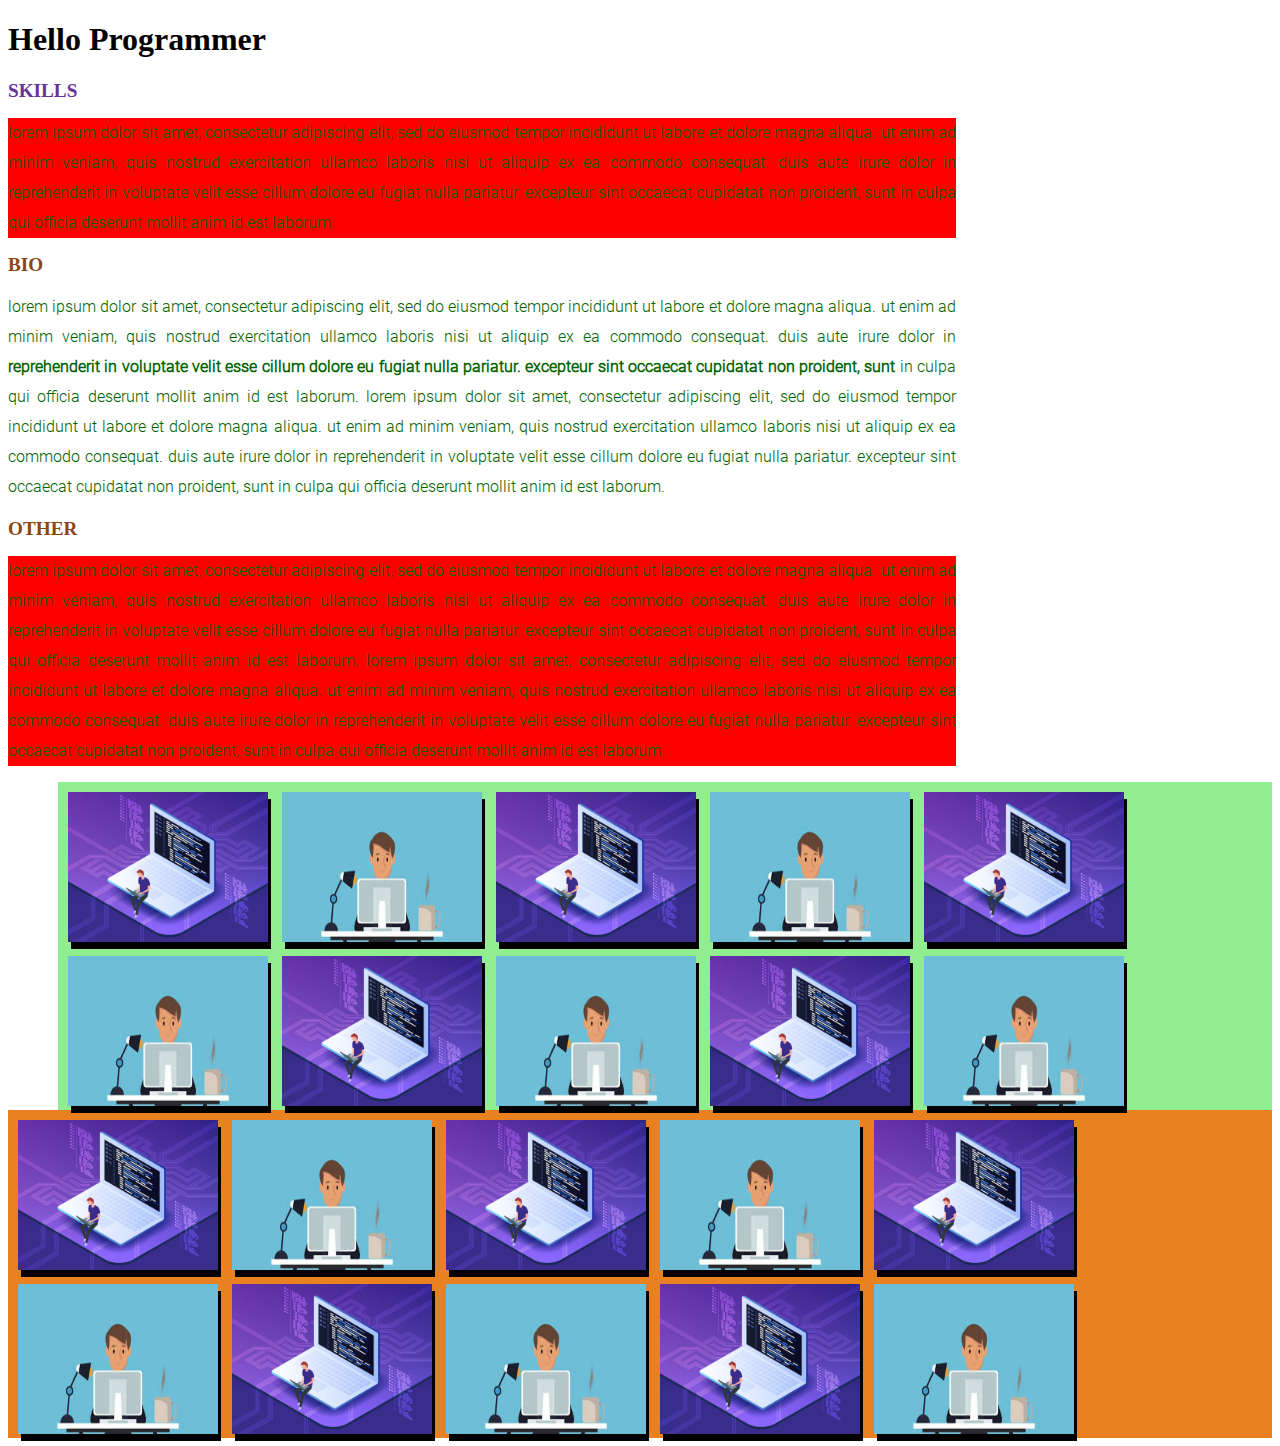
<file: index.html>
<!DOCTYPE html>
<html lang="en">
<head>
    <meta charset="UTF-8">
    <meta name="viewport" content="width=device-width, initial-scale=1.0">
    <title>Hello</title>
<link rel="stylesheet" href="CSS/style.css">
</head>
<body>

    <h1>Hello Programmer</h1>
    <h2 id="SkillsHeader">SKILLS</h2>
    <p class="content">Lorem ipsum dolor sit amet, consectetur adipiscing elit, sed do eiusmod tempor incididunt ut labore et dolore magna
    aliqua. Ut enim ad minim veniam, quis nostrud exercitation ullamco laboris nisi ut aliquip ex ea commodo consequat. Duis
    aute irure dolor in reprehenderit in voluptate velit esse cillum dolore eu fugiat nulla pariatur. Excepteur sint
    occaecat cupidatat non proident, sunt in culpa qui officia deserunt mollit anim id est laborum.
</p>
<h2>BIO</h2>
<p>Lorem ipsum dolor sit amet, consectetur adipiscing elit, sed do eiusmod tempor incididunt ut labore et dolore magna
aliqua. Ut enim ad minim veniam, quis nostrud exercitation ullamco laboris nisi ut aliquip ex ea commodo consequat. Duis
aute irure dolor in <span class="bold"> reprehenderit in voluptate velit esse cillum dolore eu fugiat nulla pariatur. Excepteur sint
occaecat cupidatat non proident, sunt</span> in culpa qui officia deserunt mollit anim id est laborum.
Lorem ipsum dolor sit amet, consectetur adipiscing elit, sed do eiusmod tempor incididunt ut labore et dolore magna
aliqua. Ut enim ad minim veniam, quis nostrud exercitation ullamco laboris nisi ut aliquip ex ea commodo consequat. Duis
aute irure dolor in reprehenderit in voluptate velit esse cillum dolore eu fugiat nulla pariatur. Excepteur sint
occaecat cupidatat non proident, sunt in culpa qui officia deserunt mollit anim id est laborum.</p>
<h2>OTHER</h2>
<p class="content">Lorem ipsum dolor sit amet, consectetur adipiscing elit, sed do eiusmod tempor incididunt ut labore et dolore magna
    aliqua. Ut enim ad minim veniam, quis nostrud exercitation ullamco laboris nisi ut aliquip ex ea commodo consequat.
    Duis
    aute irure dolor in reprehenderit in voluptate velit esse cillum dolore eu fugiat nulla pariatur. Excepteur sint
    occaecat cupidatat non proident, sunt in culpa qui officia deserunt mollit anim id est laborum.
    Lorem ipsum dolor sit amet, consectetur adipiscing elit, sed do eiusmod tempor incididunt ut labore et dolore magna
    aliqua. Ut enim ad minim veniam, quis nostrud exercitation ullamco laboris nisi ut aliquip ex ea commodo consequat.
    Duis
    aute irure dolor in reprehenderit in voluptate velit esse cillum dolore eu fugiat nulla pariatur. Excepteur sint
    occaecat cupidatat non proident, sunt in culpa qui officia deserunt mollit anim id est laborum.</p>

<div class="img-div">
        <img src="img/computer.jpg" alt="computer" id="img1">
    <img src="img/programmer.jpg" alt="programmer" id="programmerjpg">
    <img src="img/computer.jpg" alt="computer">
    <img src="img/programmer.jpg" alt="programmer" id="programmerjpg">
    <img src="img/computer.jpg" alt="computer">
    <img src="img/programmer.jpg" alt="programmer" id="programmerjpg">
    <img src="img/computer.jpg" alt="computer">
    <img src="img/programmer.jpg" alt="programmer" id="programmerjpg">
    <img src="img/computer.jpg" alt="computer">
    <img src="img/programmer.jpg" alt="programmer" id="programmerjpg">
    </div>

    <div class="img-div2"><img src="img/computer.jpg" alt="computer">
    <img src="img/programmer.jpg" alt="programmer" id="programmerjpg">
    <img src="img/computer.jpg" alt="computer">
    <img src="img/programmer.jpg" alt="programmer" id="programmerjpg">
    <img src="img/computer.jpg" alt="computer">
    <img src="img/programmer.jpg" alt="programmer" id="programmerjpg">
    <img src="img/computer.jpg" alt="computer">
    <img src="img/programmer.jpg" alt="programmer" id="programmerjpg">
    <img src="img/computer.jpg" alt="computer">
    <img src="img/programmer.jpg" alt="programmer" id="programmerjpg"></div>
</body>
</html>
</file>
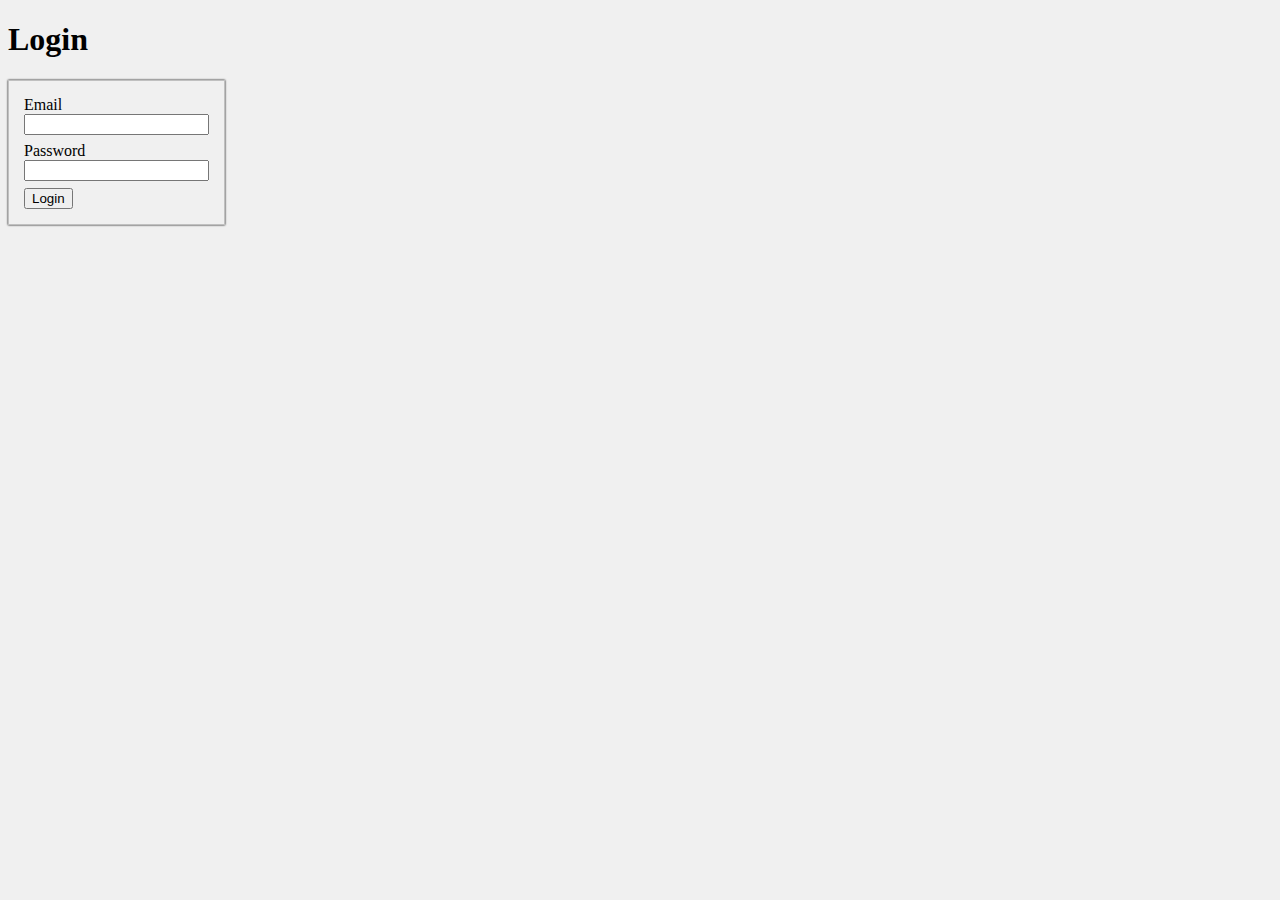
<file: selectors.html>
<!DOCTYPE html>
<html lang="en">
<head>
    <meta charset="UTF-8">
    <meta name="viewport" content="width=device-width, initial-scale=1.0">
    <title>Document</title>
    <link rel="stylesheet" href="CSS/selector.css">
</head>
<body>
    <h1>Login</h1>
    <div class="LoginDiv">
        <div class="form-group">
            <label>Email</label>
            <input class="blue form-control" type="email" name="email">
        </div>
            <div class="form-group">
                <label>Password</label>
                <input class="form-control red" type="password" name="password">
            </div>
            <div class="form-group">
                <button class="submit-btn">Login</button>
            </div>
    </div>
</body>
</html>
</file>
<file: CSS/style.css>
@font-face
{
font-family: "Roboto Black";
src: url(Fonts/Roboto-Black.ttf);
}

@font-face
{
font-family: "Roboto Light";
src: url(Fonts/Roboto-Light.ttf);
}

@import url('https://fonts.googleapis.com/css2?family=MuseoModerno&display=swap')


h1 
{
    color:rgb(0, 255, 255);
    font-family: "Roboto Black", Arial, Helvetica, sans-serif;

}
h2{color: saddlebrown;
font-size: larger;
font-weight: bolder;
font-family: 'MuseoModerno', cursive;}

#SkillsHeader{
  color:rebeccapurple ;
}

#img1
{
position: relative

}

.content{
    background-color: red;
}
.bold
{
font-weight: bold;
}

.img-div{
    background-color: lightgreen;
    margin-left: 50px;
}

.img-div2{
    background-color: rgb(233, 129, 33);
}

p 
{
    text-align: justify;
    color: darkgreen;
    font-family: "Roboto Light";
    text-transform: lowercase;
    line-height: 30px;
    max-width: 75%;
}
img {width: 200px;
box-shadow: 3px 7px black;
margin-left: 10px;
margin-top: 10px;}
#programmerjpg{
    height: 150px;
;
}
</file>
<file: CSS/selector.css>
html
{
    background-color: #f0f0f0;
}

.LoginDiv{
    padding: 15px;
    border:solid 1px #c0c0c0;
    box-shadow:0 0 2px;
    display: inline-block;
}

input[class*="control"]{
display: block;
margin-bottom: 7px;
}

/*
input[class^=blue]
{
border: solid 1px blue;
}

input[class$=red]
{
border: solid 1px red;
}
.LoginDiv input {
    display: block;
    margin-bottom: 7px;
    border: solid 1px green;
}

.LoginDiv input[name="password"] {
    display: block;
    margin-bottom: 7px;
    border: solid 1px red;
}

.LoginDiv input[type="email"] {
    display: block;
    margin-bottom: 7px;
    border: solid 1px blue;
}*/

.LoginDiv button:hover{
    box-shadow: 2px 2px 3px #c0c0c0;
}

.LoginDiv input:focus
{
box-shadow: 2px 2px 3px #c0c0c0;
border: none;
}
</file>
